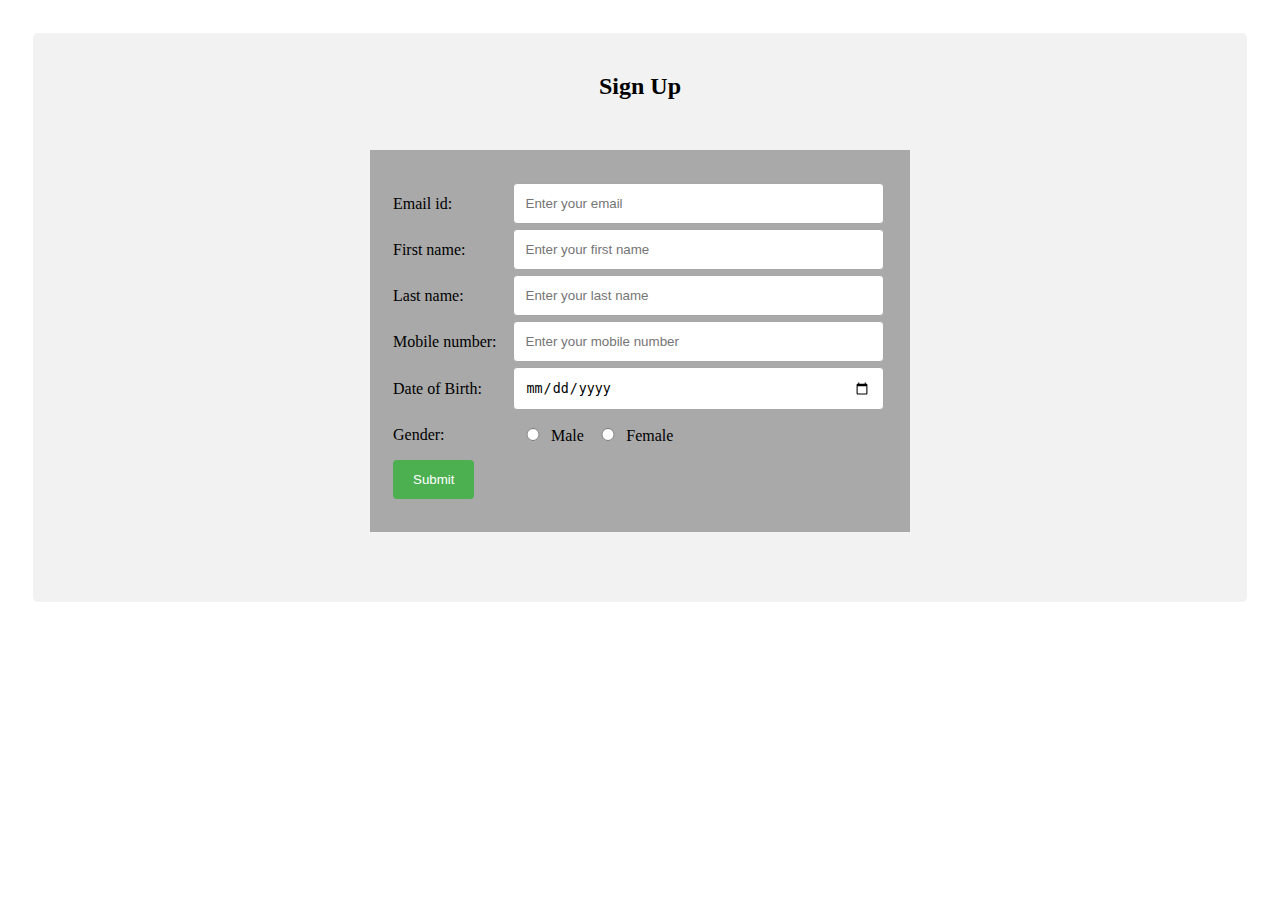
<file: signUp.html>
<!DOCTYPE html>
<html lang="en">
<head>
    <meta charset="UTF-8">
    <meta http-equiv="X-UA-Compatible" content="IE=edge">
    <meta name="viewport" content="width=device-width, initial-scale=1.0">
    <title>Sign Up</title>
    <style>

        input[type=text], input[type=email], input[type=date]{
            width: 170%;
            padding: 12px;
            border: 1px solid rgb(168, 166, 166);
            border-radius: 4px;
            resize: vertical;
        }

        input[type=radio]{
            width: 15%;
            padding-left: 0%;
            border: 1px solid rgb(168, 166, 166);
            border-radius: 4px;
            resize: vertical;
        }

        label{
            padding: 12px 12px 12px 0;
            display: inline-block;
        }
        
        input[type=submit] {
            background-color: #4CAF50;
            color: white;
            padding: 12px 20px;
            border: none;
            border-radius: 4px;
            cursor: pointer;
            float:left;
        }

        input[type=submit]:hover {
            background-color: #32a336;
        }

        body{
            padding: 25px;
        }

        .container{
            border-radius: 5px;
            background-color:#f2f2f2;
            padding: 20px;

         }

        h2{
            text-align: center;
        }
        
        .form{
            display: block;
            background-color: darkgrey;
            max-width: 500px;
            margin: 50px auto;
            padding: 30px 20px;
        }

        .table-content:after{
            content: "";
            /* display: table; */
            clear: both;
        }

        @media only screen and (max-width: 600px) {
            .table-content{
                flex-direction: column;  
            }
            .container{
                margin: 0;
                width: auto;
            }
            h2{
                font-size: 25px;
            }
        }


    </style>
</head>
<body>
    <div class="container">
        <h2>Sign Up</h2>
        <form class="form">
            <div class="table-content">
                <table>
                    <tr>
                        <td>
                            <label for="email">Email id:</label>
                        </td>
                        <td>
                            <input type="email" id="email" name="email" placeholder="Enter your email" required>
                        </td>
                    </tr>
                    <tr>
                        <td>
                            <label for="fname">First name:</label>
                        </td>
                        <td>
                            <input type="text" id="fname" name="fname" placeholder="Enter your first name" required>
                        </td>
                    </tr>
                    <tr>
                        <td>
                            <label for="lname">Last name:</label>
                        </td>
                        <td>
                            <input type="text" id="lname" name="lname" placeholder="Enter your last name" required>
                        </td>
                    </tr>
                    <tr>
                        <td>
                            <label for="mobnum">Mobile number:</label>
                        </td>
                        <td>
                            <input type="text" id="mobnum" name="mobnum" placeholder="Enter your mobile number " required>
                        </td>
                    </tr>
                    <tr>
                        <td>
                            <label for="dob">Date of Birth:</label>
                        </td>
                        <td>
                            <input type="date" id="dob" name="dob">
                        </td>
                    </tr>
                    <tr>
                        <td>
                            <label for="gender">Gender:</label>
                        </td>
                        <td>
                            <input type="radio" id="male" name="gender" value="male">Male
                            <input type="radio" id="female" name="gender" value="female">Female
                        </td>
                    </tr>
                    <tr>
                        <td colspan="2">
                            <input type="submit" value="Submit">
                        </td>
                    </tr>
                </table>
            </div>
        </form>
    </div>
</body>
</html>
</file>
